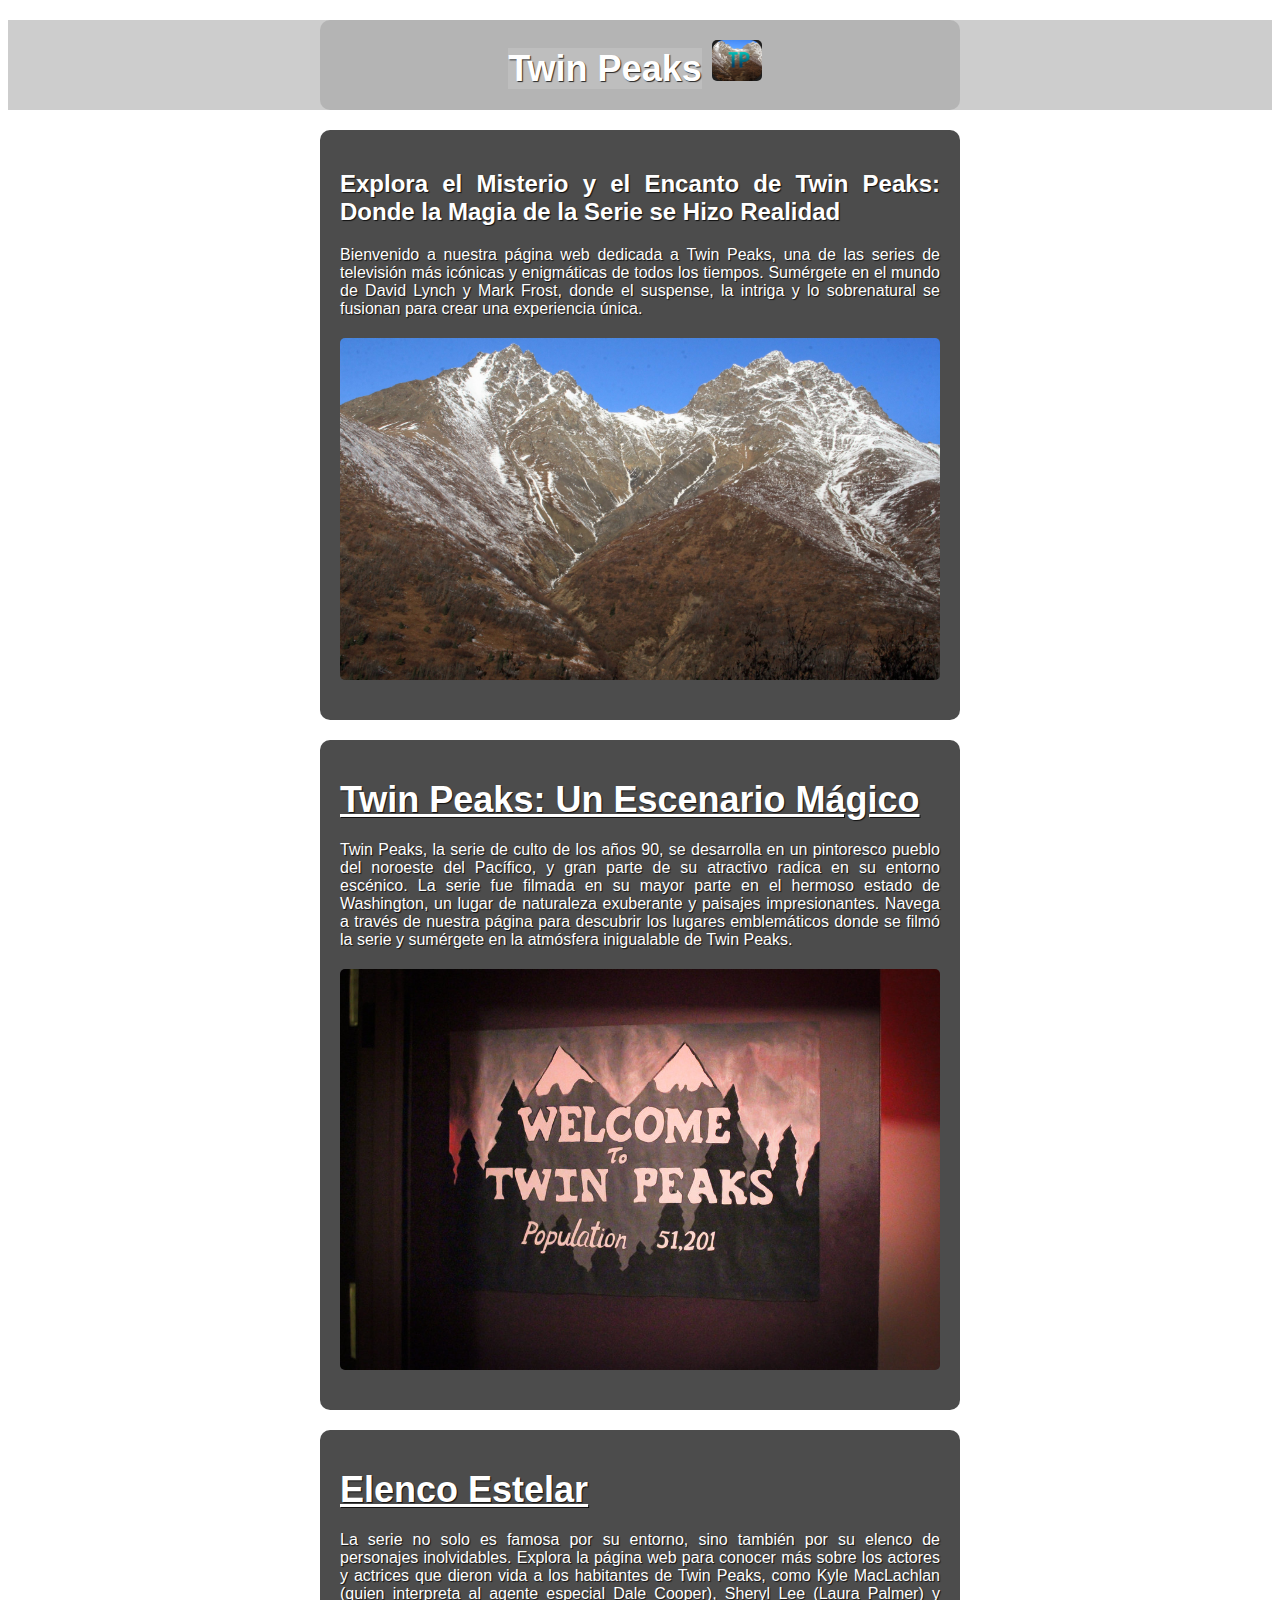
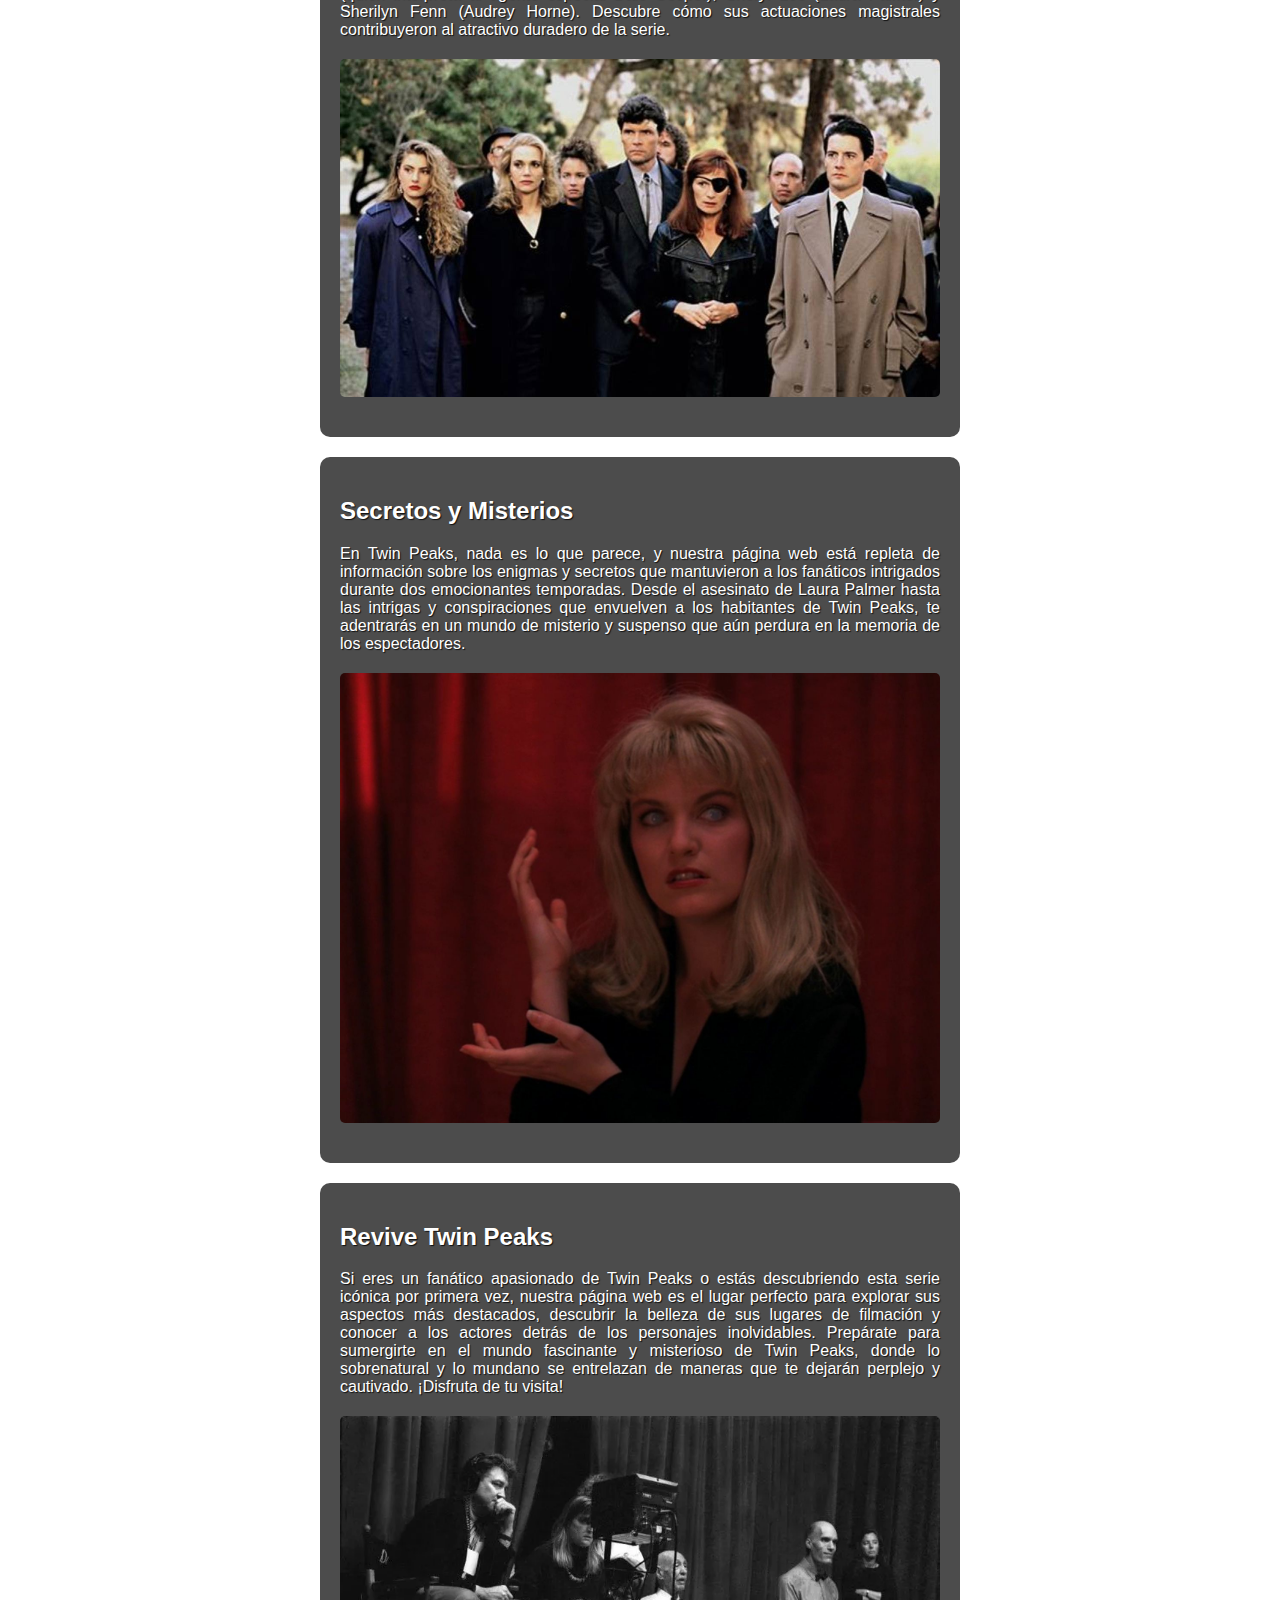
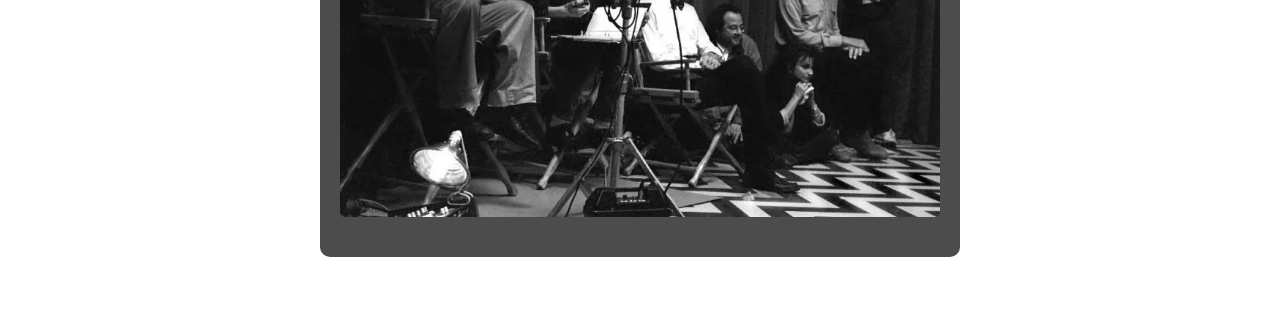
<file: pecproject/src/serie.html>
<!DOCTYPE html>
<html lang="es">
  <head>
    <meta charset="utf-8">
    <title>La Serie</title>
    <link rel="stylesheet" href="pecstyle.css">
    <script type="module" src="pecjava.js"></script>
    <link rel="icon" href="img/logotp.ico" type="image/x-icon">
  </head>
  <body>
    <header>
      <div class="transparent-box">
        <h1>
          <a href="index.html" target="_blank">Twin Peaks</a>
          <img class="logo" src="img/logotp.png" alt="Logo">
        </h1>
      </div>
    </header>
    <div class="escenariomagico">
      <h2>Explora el Misterio y el Encanto de Twin Peaks: Donde la Magia de la Serie se Hizo Realidad</h2>
      <p>Bienvenido a nuestra página web dedicada a Twin Peaks, una de las series de televisión más icónicas y enigmáticas de todos los tiempos. Sumérgete en el mundo de David Lynch y Mark Frost, donde el suspense, la intriga y lo sobrenatural se fusionan para crear una experiencia única.</p>
      <img src="img/peaks.png" alt="Una fotografia de las montañas de Twin Peaks" class="responsive-img">
    </div>

    <div class="escenariomagico">
      <h2><a href="elenco.html">Twin Peaks: Un Escenario Mágico</a></h2> 
      <p>Twin Peaks, la serie de culto de los años 90, se desarrolla en un pintoresco pueblo del noroeste del Pacífico, y gran parte de su atractivo radica en su entorno escénico. La serie fue filmada en su mayor parte en el hermoso estado de Washington, un lugar de naturaleza exuberante y paisajes impresionantes. Navega a través de nuestra página para descubrir los lugares emblemáticos donde se filmó la serie y sumérgete en la atmósfera inigualable de Twin Peaks.</p>
      <img src="img/welcometwin.jpg" alt="El letrero de bienvenida a Twin Peaks" class="responsive-img">
    </div>

    <div class="escenariomagico">
      <h2><a href="elenco.html">Elenco Estelar</a></h2>
      <p>La serie no solo es famosa por su entorno, sino también por su elenco de personajes inolvidables. Explora la página web para conocer más sobre los actores y actrices que dieron vida a los habitantes de Twin Peaks, como Kyle MacLachlan (quien interpreta al agente especial Dale Cooper), Sheryl Lee (Laura Palmer) y Sherilyn Fenn (Audrey Horne). Descubre cómo sus actuaciones magistrales contribuyeron al atractivo duradero de la serie.</p>
      <img src="img/castpeaks.jpg" alt="Una foto del elenco de Twin Peaks" class="responsive-img">
    </div>

    <div class="escenariomagico">
      <h2>Secretos y Misterios</h2>
      <p>En Twin Peaks, nada es lo que parece, y nuestra página web está repleta de información sobre los enigmas y secretos que mantuvieron a los fanáticos intrigados durante dos emocionantes temporadas. Desde el asesinato de Laura Palmer hasta las intrigas y conspiraciones que envuelven a los habitantes de Twin Peaks, te adentrarás en un mundo de misterio y suspenso que aún perdura en la memoria de los espectadores.</p>
      <img src="img/horrorpeaks.jpg" alt="Una escena escalofriante de la serie" class="responsive-img">
    </div>

    <div class="escenariomagico">
      <h2>Revive Twin Peaks</h2>
      <p>Si eres un fanático apasionado de Twin Peaks o estás descubriendo esta serie icónica por primera vez, nuestra página web es el lugar perfecto para explorar sus aspectos más destacados, descubrir la belleza de sus lugares de filmación y conocer a los actores detrás de los personajes inolvidables. Prepárate para sumergirte en el mundo fascinante y misterioso de Twin Peaks, donde lo sobrenatural y lo mundano se entrelazan de maneras que te dejarán perplejo y cautivado. ¡Disfruta de tu visita!</p>
      <img src="img/twins.jpg" alt="Foto de grabacion de la serie Twin PEaks" class="responsive-img">
    </div>
  </body>
</html>
</file>
<file: pecproject/src/pecstyle.css>
body {
  color: #fff;
  font-family: Arial, sans-serif;
  text-decoration: none;
  text-shadow: 1px 1px 1px rgba(0, 0, 0, 0.8);
  margin-bottom: 5%;
}

h1 {
  font-size: 36px;
  text-align: center;
  color: #ffffff;
  margin-top: 40px;
  background-color: rgba(169, 169, 169, 0.7);
  padding: 20px;
  margin: 20px auto;
  max-width: 600px;
  border: none;
  border-radius: 10px;
}

.title, .transparent-box, .transparent-box a {
  color: white;
}

.transparent-box, .transparent-box a {
  text-decoration: none;
  background-color: rgba(192, 192, 192, 0.8);
}

.primer-header {
  background-color: rgba(192, 192, 192, 0.8);
  padding: 10px 0;
  text-align: center;
}

.primer-header nav ul {
  list-style: none;
  margin: 0;
  padding: 0;
}

.primer-header nav ul li {
  display: inline;
  margin: 0 10px;
}

.primer-header nav ul li a {
  text-decoration: none;
  color: #fff;
}

@media screen and (max-width: 768px) {
  .container { padding: 10px; }
  h1 { font-size: 22px; }
  h2 { font-size: 18px; }
  h3 { font-size: 16px; }
  p { font-size: 14px; }
  img { max-width: 100%; height: auto; }
}

#formulario-container {
  text-align: center;
  margin: auto;
  max-width: 400px;
  padding: 20px;
  background-color: rgba(192, 192, 192, 0.5);
}


#formulario-container h1 {
  font-size: 1.5em; 
}

#formulario-container form {
  display: flex;
  flex-direction: column;
  align-items: center;
}

#formulario-container label {
  margin-bottom: 5px; 
}

#formulario-container input {
  width: 100%; 
  padding: 8px; 
  margin-bottom: 15px; 
}

#formulario-container button {
  background-color: #333; 
  color: white; 
  padding: 10px; 
  border: none; 
  cursor: pointer; 
}

#formulario-container button:hover {
  background-color: #555;
}

.video-container {
  position: relative;
  width: 100%;
  padding-top: 56.25%; 
  overflow: hidden;
}

.video-container iframe {
  position: absolute;
  top: 0;
  left: 0;
  width: 100%;
  height: 100%;
}

a {
  text-decoration: none;
  color:#ffffff;
}

#contenedor {
  position: relative;
}

#texto {
  position: absolute;
  top: 50%;
  left: 50%;
  transform: translate(-50%, -50%);
  color: white;
}

.intro {
  text-align: center;
  margin: auto;
  max-width: 600px;
  background-color: rgba(169, 169, 169, 0.7); 
  padding: 20px;
  border-radius: 10px;
}


.intro h1 {
  font-size: 2em;
}

.intro h2 {
  font-size: 1.5em;
}

.intro p {
  font-size: 1em;
}

img {
  max-width: 100%;
  height: auto;
  border-radius: 5px;
}

.transparent-box .logos {
  width: 200px;
  height: 200px;
  background-color: #e6ebdc;
  clip-path: polygon(0 0, 100% 0, 100% 100%, 0 100%);
  position: fixed;
  left: 50%;
  bottom: 0;
  transform: translateX(-50%);
  color: burlywood;
  font-size: 24px;
  cursor: pointer;
  transition: transform 0.3s ease-in-out;
}

.transparent-box .logos:hover {
  transform: rotate(360deg); 
}

.logo-container {
  width: 100px;
  height: 82px;
  border-radius: 25px;
  background: lightgray 50% / cover no-repeat;
  overflow: hidden;
  transition: transform 0.3s ease-in-out; 
}

.logo-container:hover {
  transform: rotate(360deg); 
}

.logo {
  width: 100%;
  height: 100%;
  object-fit: cover;
}

.logo-wrapper {
  display: flex;
  justify-content: center;
  align-items: center;
  height: 100%;
}


.transparent-box {
  transition: transform 0.3s ease-in-out;
}

.transparent-box:hover {
  transform: scale(1.1);
}

.logo-container {
  width: 100px;
  height: 100px;
  border-radius: 50%;
  overflow: hidden;
  margin: 20px;
  transition: transform 0.3s ease-in-out;
}

.logo-container:hover {
  transform: rotate(360deg);
}

.primer-header {
  background-color: #333;
  color: #fff;
  text-align: center;
  padding: 10px;
}

nav ul {
  list-style: none;
  padding: 0;
  margin: 0;
  display: flex;
  justify-content: center;
}

nav li {
  margin: 0 10px;
}

nav a {
  text-decoration: none;
  color: #fff;
  transition: transform 0.3s ease-in-out;
}

nav a:hover {
  transform: scale(1.2);
}

.video-container {
  margin: 20px auto; /* Auto para centrar horizontalmente */
  position: relative;
  width: 80%; /* Ajusta el ancho según tus necesidades */
  max-width: 800px; /* Establece un ancho máximo para dispositivos grandes */
}

.video-container iframe {
  position: absolute;
  top: 0;
  left: 0;
  width: 100%;
  height: 100%;
}

.logos {
  transition: transform 0.3s ease-in-out;
}

.logos:hover {
  transform: rotate(360deg);
}

footer {
  background-color: #333;
  color: #fff;
  text-align: center;
  padding: 10px;
  position: fixed;
  bottom: 0;
  width: 100%;
  opacity: 0.8;
  transition: opacity 0.3s ease-in-out;
}

footer:hover {
  opacity: 1;
}

.logo-footer {
  width: 30px;
  height: 30px;
  border-radius: 50%;
  overflow: hidden;
  display: inline-block;
  margin-right: 10px;
  transition: transform 0.3s ease-in-out;
}

.logo-footer:hover {
  transform: rotate(360deg);
}

.footer-links {
  list-style: none;
  padding: 0;
  margin: 0;
  display: inline-block;
  transition: transform 0.3s ease-in-out;
}

.footer-links:hover {
  transform: scale(1.2);
}

.footer-links li {
  display: inline-block;
  margin-right: 10px;
}

.footer-links a {
  text-decoration: none;
  color: #fff;
}

.escenariomagico {
  max-width: 600px;
  margin: 20px auto;
  padding: 20px;
  background-color: rgba(0, 0, 0, 0.7); 
  border-radius: 10px; 
  text-align: justify; 
}

h2 a {
  font-size: 36px;
  text-decoration: none;
  color: #ffffff;
}

p {
  color: #ffffff;
  font-size: 16px;
  margin-top: 10px;
}

.escenariomagico a {
  color: #ffffff;
  text-decoration: underline;
}

.escenariomagico a:hover {
  color: #ffcc00;
}

img.responsive-img {
  max-width: 100%;
  height: auto;
  display: block;
  margin: 20px auto;
}

.sin-subrayado {
  text-decoration: none;
  color: white;
  background-color: transparent; 
}

.logo {
  width: 50px; /* Ajusta el tamaño según tus necesidades */
  margin-right: 10px; /* Ajusta el espacio entre el logo y el texto según tus necesidades */
}

.sin-subrayado {
  text-decoration: none;
}
</file>
